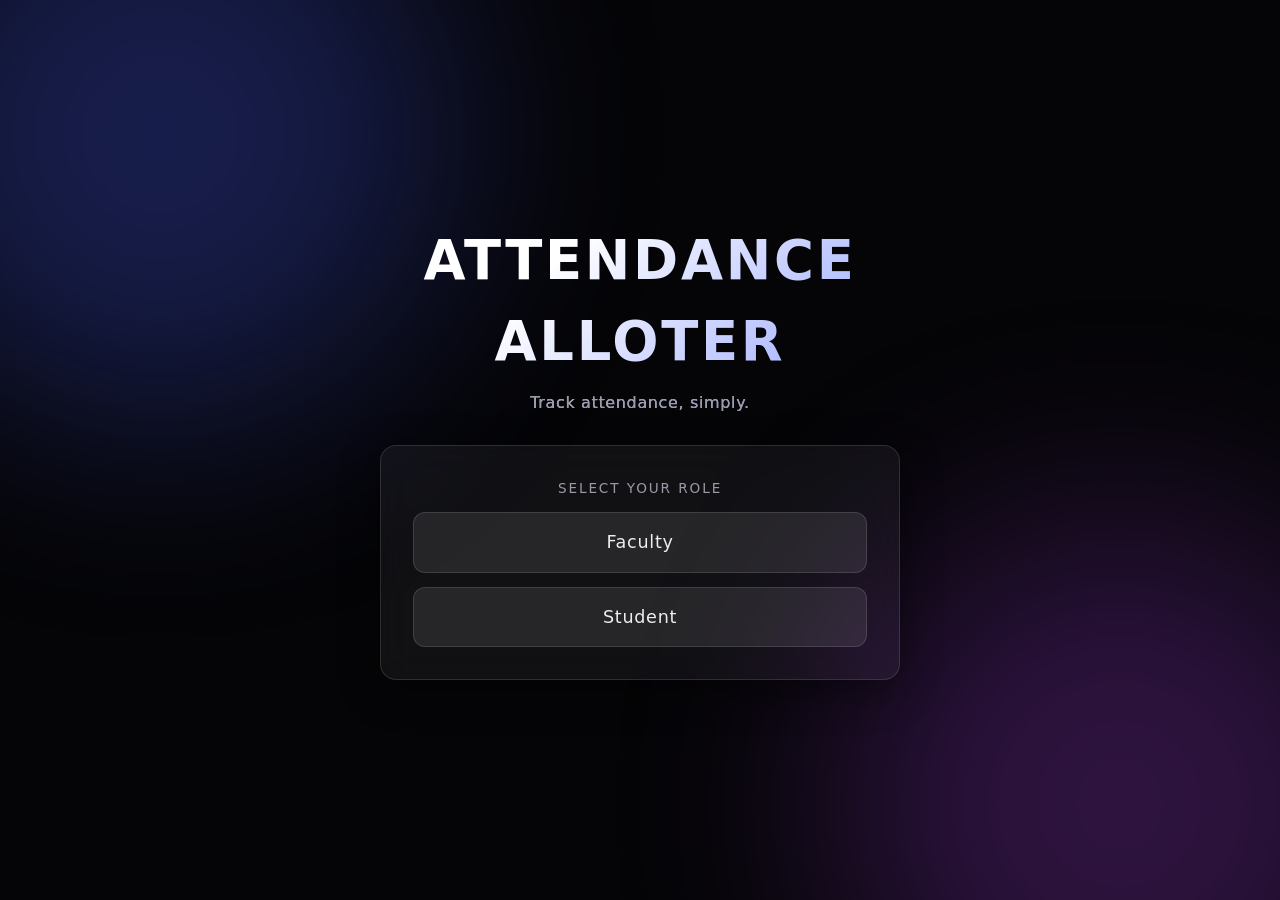
<file: Mini project/html/index.html>
<!DOCTYPE html>
<html lang="en">
<head>
    <meta charset="UTF-8">
    <meta name="viewport" content="width=device-width, initial-scale=1.0">
    <title>Attendance Alloter</title>
    <link rel="stylesheet" href="../css/style.css">
</head>
<body>
    <div class="box">
   <h1>Attendance Alloter</h1>
   <div class="container">
    <div class="role">
        Select Your Role
        <a href="faculty-dashboard.html">Faculty</a>
        <a href="student-dashboard.html">Student</a>
    </div>
   </div>
   </div>
    
</body>
</html>
</file>
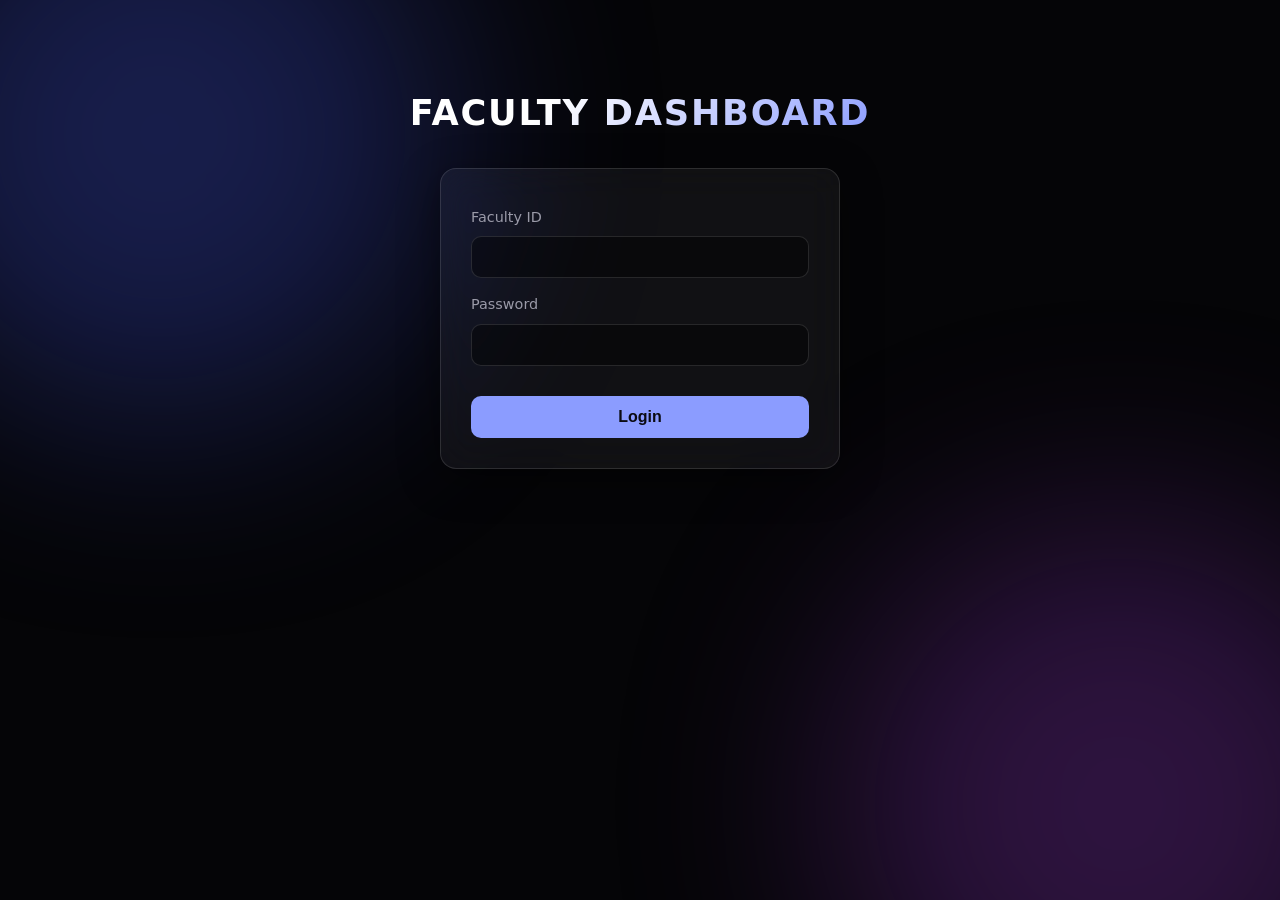
<file: Mini project/html/faculty-dashboard.html>
<!DOCTYPE html>
<html lang="en">
<head>
    <meta charset="UTF-8">
    <meta name="viewport" content="width=device-width, initial-scale=1.0">
    <title>Faculty Dashboard</title>
    <link rel="stylesheet" href="../css/style.css">
</head>
<body>
    <header>
        <h1>Faculty Dashboard</h1>
    </header>
    <section id="loginSection" class="login">
        <form id="facultyLoginForm" class="login-form">
            <label for="faculty-id">Faculty ID</label>
            <input type="text" id="faculty-id" name="facultyId" required>

            <label for="faculty-password">Password</label>
            <input type="password" id="faculty-password" name="password" required>

            <button type="submit">Login</button>
        </form>
    </section>
    <section id="dashboardSection" class="dashboard hidden">
        <nav class="dashboard-nav">
            <a href="mark-attendance.html">Mark Attendance</a>
        </nav>

        <main class="dashboard-content">
            <p>Welcome back, <span id="facultyName">Faculty</span>!</p>
        </main>
    </section>
    <script src="../JS/login.js"></script>
</body>
</html>
</file>
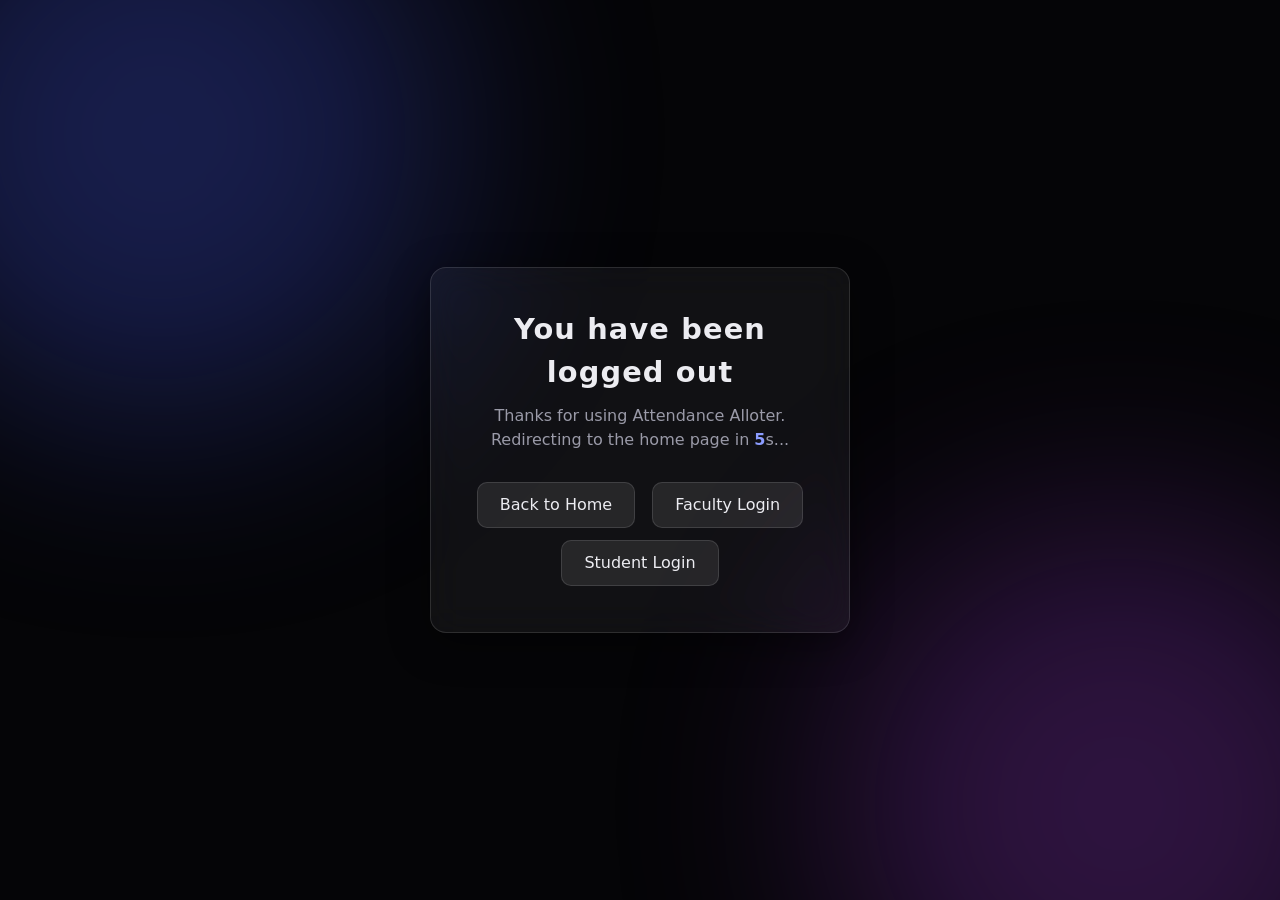
<file: Mini project/html/logout.html>
<!DOCTYPE html>
<html lang="en">
<head>
    <meta charset="UTF-8">
    <meta name="viewport" content="width=device-width, initial-scale=1.0">
    <title>Logged Out</title>
    <link rel="stylesheet" href="../css/mk1.css">
    <style>
        body {
            display: flex;
            align-items: center;
            justify-content: center;
        }

        .logout-card {
            text-align: center;
            max-width: 420px;
            width: 90%;
            padding: 40px 32px;
            background: var(--glass);
            backdrop-filter: var(--blur);
            -webkit-backdrop-filter: var(--blur);
            border: 1px solid var(--border);
            border-radius: var(--radius);
            box-shadow: 0 10px 40px rgba(0, 0, 0, 0.45);
        }

        .logout-card h1 {
            font-size: 1.8rem;
            font-weight: 600;
            letter-spacing: 0.04em;
            margin-bottom: 10px;
        }

        .logout-card p {
            color: var(--muted);
            margin-bottom: 24px;
        }

        .logout-card #countdown {
            color: var(--accent);
            font-weight: 600;
        }

        .logout-card a {
            display: inline-block;
            margin: 6px;
            padding: 10px 22px;
            border-radius: 10px;
            border: 1px solid var(--border);
            background: var(--glass-strong);
            color: var(--text);
            text-decoration: none;
            transition: background 0.2s;
        }

        .logout-card a:hover {
            background: rgba(255, 255, 255, 0.16);
        }
    </style>
</head>
<body>
<div class="logout-card">
    <h1>You have been logged out</h1>
    <p>Thanks for using Attendance Alloter.<br>
        Redirecting to the home page in <span id="countdown">5</span>s...</p>
    <a href="index.html">Back to Home</a>
    <a href="faculty-dashboard.html">Faculty Login</a>
    <a href="student-dashboard.html">Student Login</a>
</div>

<script>
    // clear the saved login so the dashboards ask for id/password again
    try { sessionStorage.clear(); } catch (err) {}

    // auto-redirect after 5 seconds
    let seconds = 5;
    const countdown = document.getElementById("countdown");
    const timer = setInterval(() => {
        seconds--;
        countdown.innerText = seconds;
        if (seconds <= 0) {
            clearInterval(timer);
            window.location.href = "index.html";
        }
    }, 1000);
</script>
</body>
</html>
</file>
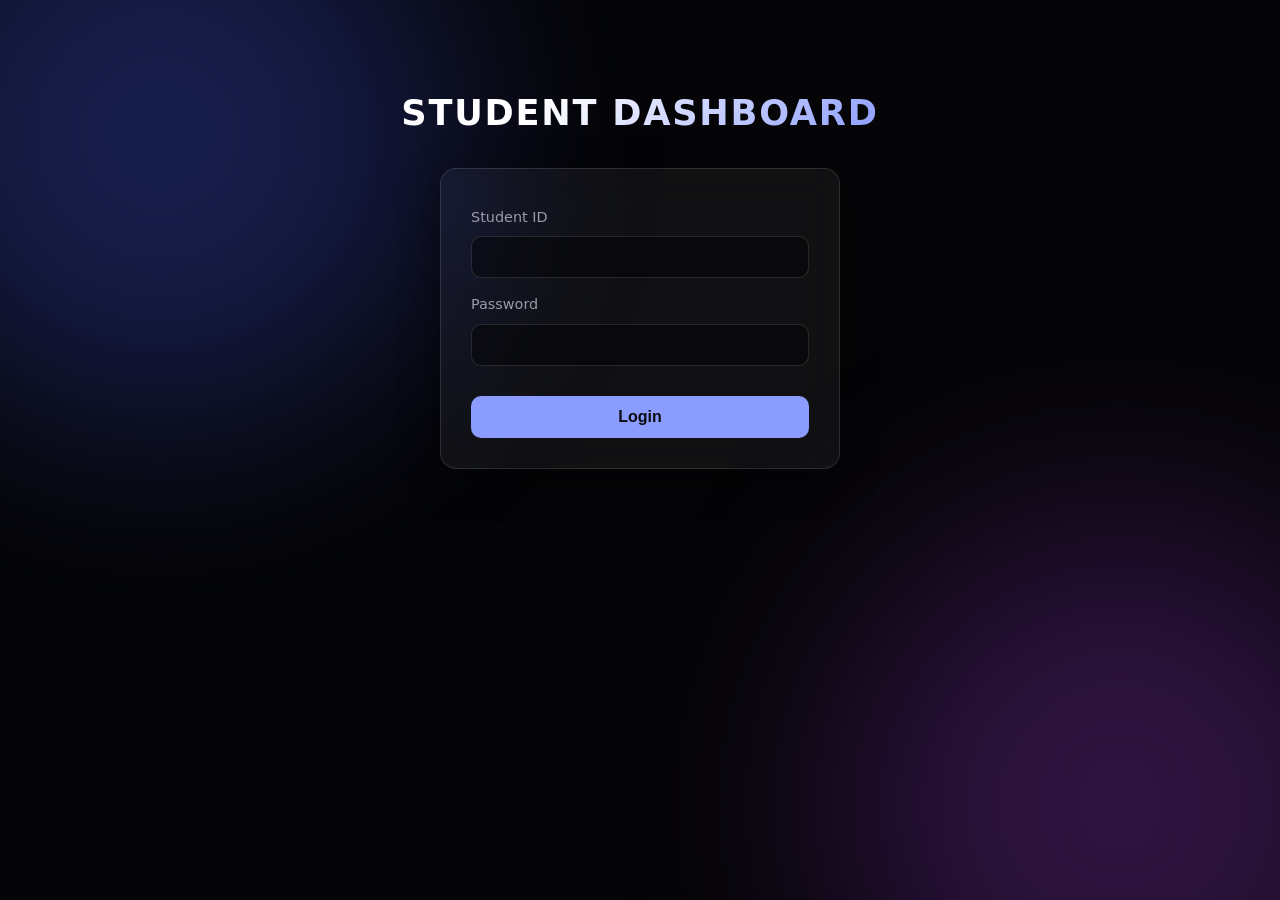
<file: Mini project/html/reports.html>
<!DOCTYPE html>
<html lang="en">
<head>
    <meta charset="UTF-8">
    <meta name="viewport" content="width=device-width, initial-scale=1.0">
    <title>Attendance Reports</title>
    <link rel="stylesheet" href="../css/mk1.css">
    <link rel="stylesheet" href="../css/Report.css">
    </head>
<body>
    <nav class="navbar">
        <div class="nav-links">
            <a id="dashLink" href="student-dashboard.html">Dashboard</a>
            <button id="logout">logout</button>
        </div>
    </nav>

    <main class="report-page">
        <h2>ATTENDANCE REPORT</h2>

        <section>
            <h3>Summary</h3>
            <p class="row">Student ID: <span id="studentLabel">--</span></p>
            <p class="row">Overall Attendance: <span id="overallPercentage">--%</span></p>
            <p id="message"></p>
        </section>

        <section>
            <h3>Subject-wise</h3>
            <ul id="subjectSummary"></ul>
        </section>

        <section>
            <h3>All records</h3>
            <div class="table-wrap">
                <table class="attendance-table">
                    <thead>
                        <tr>
                            <th>Date</th>
                            <th>Subject</th>
                            <th>Status</th>
                        </tr>
                    </thead>
                    <tbody id="reportBody"></tbody>
                </table>
            </div>
        </section>
    </main>

    <script src="../JS/Report.js"></script>
</body>
</html>
</file>
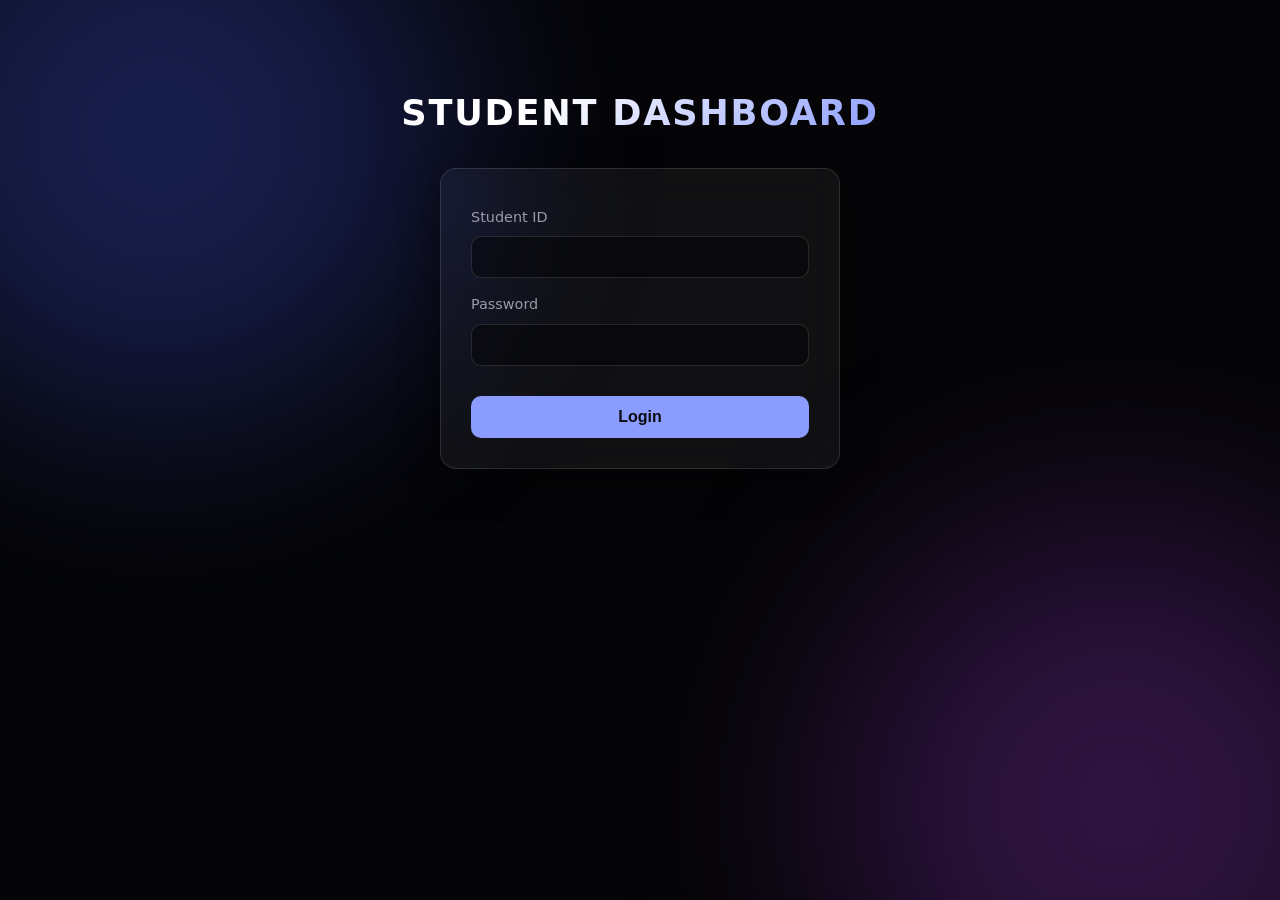
<file: Mini project/html/student-dashboard.html>
<!DOCTYPE html>
<html lang="en">
<head>
    <meta charset="UTF-8">
    <meta name="viewport" content="width=device-width, initial-scale=1.0">
    <title>Student Dashboard</title>
    <link rel="stylesheet" href="../css/style.css">
</head>
<body>
    <header>
        <h1>Student Dashboard</h1>
    </header>

    
    <section id="loginSection" class="login">
        <form id="studentLoginForm" class="login-form">
            <label for="student-id">Student ID</label>
            <input type="text" id="student-id" name="studentId" required>

            <label for="student-password">Password</label>
            <input type="password" id="student-password" name="password" required>

            <button type="submit">Login</button>
        </form>
    </section>

    
    <section id="dashboardSection" class="dashboard hidden">
        <nav class="dashboard-nav">
            <a href="reports.html">View Attendance</a>
        </nav>

        <main class="dashboard-content">
            <p>Welcome back, <span id="studentName">Student</span>!</p>
        
        </main>
    </section>
    <script src="../JS/login.js"></script>
</body>
</html>
</file>
<file: Mini project/css/style.css>
:root {
    --bg: #050507;
    --glass: rgba(255, 255, 255, 0.05);
    --glass-strong: rgba(255, 255, 255, 0.09);
    --border: rgba(255, 255, 255, 0.12);
    --text: #ececf1;
    --muted: #9a9aa8;
    --present: #4ade80;
    --absent: #f87171;
    --accent: #8b9cff;
    --blur: blur(18px) saturate(140%);
    --radius: 16px;
}

* {
    box-sizing: border-box;
    margin: 0;
    padding: 0;
}

body {
    min-height: 100vh;
    background: var(--bg);
    color: var(--text);
    font-family: "Segoe UI", system-ui, -apple-system, Roboto, sans-serif;
    line-height: 1.5;
    padding: 24px 20px;
    display: flex;
    flex-direction: column;
    align-items: center;
    position: relative;
    overflow-x: hidden;
}


body::before,
body::after {
    content: "";
    position: fixed;
    z-index: -1;
    width: 45vw;
    height: 45vw;
    border-radius: 50%;
    filter: blur(110px);
    opacity: 0.35;
    pointer-events: none;
}

body::before {
    top: -12vw;
    left: -10vw;
    background: #3b4cca;
}

body::after {
    bottom: -15vw;
    right: -10vw;
    background: #7a2fa8;
}

.hidden {
    display: none !important;
}

/* gradient heading text */
h1 {
    font-weight: 700;
    letter-spacing: 0.05em;
    background: linear-gradient(135deg, #ffffff 30%, var(--accent));
    -webkit-background-clip: text;
    background-clip: text;
    color: transparent;
}

/* ===== Home page (index.html) ===== */
.box {
    margin: auto;
    width: 100%;
    max-width: 520px;
    text-align: center;
}

.box h1 {
    font-size: clamp(2.2rem, 7vw, 3.4rem);
    text-transform: uppercase;
}

.box h1::after {
    content: "Track attendance, simply.";
    display: block;
    margin-top: 8px;
    font-size: 1rem;
    font-weight: 400;
    letter-spacing: 0.04em;
    text-transform: none;
    -webkit-text-fill-color: var(--muted);
}

.container {
    margin-top: 30px;
}

.role {
    display: flex;
    flex-direction: column;
    gap: 14px;
    padding: 32px;
    font-size: 0.85rem;
    text-transform: uppercase;
    letter-spacing: 0.14em;
    color: var(--muted);
    background: var(--glass);
    backdrop-filter: var(--blur);
    -webkit-backdrop-filter: var(--blur);
    border: 1px solid var(--border);
    border-radius: var(--radius);
    box-shadow: 0 10px 40px rgba(0, 0, 0, 0.45);
}

.role a {
    display: block;
    padding: 16px 24px;
    font-size: 1.1rem;
    letter-spacing: 0.04em;
    text-transform: none;
    text-decoration: none;
    color: var(--text);
    background: var(--glass-strong);
    border: 1px solid var(--border);
    border-radius: 12px;
    transition: background 0.2s, border-color 0.2s, transform 0.15s;
}

.role a:hover,
.role a:focus-visible {
    background: rgba(139, 156, 255, 0.18);
    border-color: var(--accent);
    transform: translateY(-2px);
    outline: none;
}

/* ===== Login + dashboard pages ===== */
body > header {
    margin: 7vh 0 28px;
    text-align: center;
}

body > header h1 {
    font-size: clamp(1.7rem, 5vw, 2.2rem);
    text-transform: uppercase;
}

.login {
    width: 100%;
    max-width: 400px;
    margin-bottom: auto;
}

.login-form {
    display: flex;
    flex-direction: column;
    gap: 8px;
    padding: 30px;
    background: var(--glass);
    backdrop-filter: var(--blur);
    -webkit-backdrop-filter: var(--blur);
    border: 1px solid var(--border);
    border-radius: var(--radius);
    box-shadow: 0 10px 40px rgba(0, 0, 0, 0.45);
}

.login-form label {
    margin-top: 8px;
    font-size: 0.9rem;
    color: var(--muted);
}

.login-form input {
    width: 100%;
    padding: 11px 14px;
    background: rgba(0, 0, 0, 0.4);
    border: 1px solid var(--border);
    border-radius: 10px;
    color: var(--text);
    font-size: 1rem;
    outline: none;
    transition: border-color 0.2s, box-shadow 0.2s;
}

.login-form input:focus {
    border-color: var(--accent);
    box-shadow: 0 0 0 3px rgba(139, 156, 255, 0.2);
}

.login-form button {
    margin-top: 22px;
    padding: 12px;
    background: var(--accent);
    color: #0b0b12;
    font-size: 1rem;
    font-weight: 600;
    border: none;
    border-radius: 10px;
    cursor: pointer;
    transition: filter 0.2s, transform 0.1s;
}

.login-form button:hover {
    filter: brightness(1.12);
}

.login-form button:active {
    transform: scale(0.98);
}

/* after login */
.dashboard {
    width: 100%;
    max-width: 560px;
    margin-bottom: auto;
    text-align: center;
}

.dashboard-nav {
    display: flex;
    justify-content: center;
    flex-wrap: wrap;
    gap: 14px;
    margin-bottom: 24px;
}

.dashboard-nav a {
    padding: 12px 24px;
    color: var(--text);
    text-decoration: none;
    background: var(--glass-strong);
    border: 1px solid var(--border);
    border-radius: 999px;
    transition: background 0.2s, border-color 0.2s, transform 0.15s;
}

.dashboard-nav a:hover,
.dashboard-nav a:focus-visible {
    background: rgba(139, 156, 255, 0.18);
    border-color: var(--accent);
    transform: translateY(-2px);
    outline: none;
}

.dashboard-content {
    padding: 30px;
    font-size: 1.25rem;
    background: var(--glass);
    backdrop-filter: var(--blur);
    -webkit-backdrop-filter: var(--blur);
    border: 1px solid var(--border);
    border-radius: var(--radius);
    box-shadow: 0 10px 40px rgba(0, 0, 0, 0.45);
}

#facultyName,
#studentName {
    color: var(--accent);
    font-weight: 600;
}

/* ===== Reports page ===== */
.reports {
    width: 100%;
    max-width: 900px;
    margin-bottom: auto;
}

.reports > p {
    margin-bottom: 24px;
    text-align: center;
    font-size: 1.3rem;
    color: var(--muted);
}

#overallPercentage {
    color: var(--accent);
    font-weight: 700;
}

.attendance-table {
    width: 100%;
    border-collapse: collapse;
    overflow: hidden;
    background: var(--glass);
    border: 1px solid var(--border);
    border-radius: var(--radius);
    box-shadow: 0 10px 40px rgba(0, 0, 0, 0.45);
}

.attendance-table th,
.attendance-table td {
    padding: 14px 20px;
    text-align: center;
    border-bottom: 1px solid var(--border);
}

.attendance-table thead {
    background: var(--glass-strong);
}

.attendance-table th {
    font-size: 0.85rem;
    font-weight: 600;
    text-transform: uppercase;
    letter-spacing: 0.08em;
    color: var(--muted);
}

.attendance-table tbody tr:hover {
    background: rgba(255, 255, 255, 0.06);
}

/* ===== Misc ===== */
::-webkit-scrollbar {
    width: 8px;
}

::-webkit-scrollbar-thumb {
    background: rgba(255, 255, 255, 0.18);
    border-radius: 8px;
}

@media (prefers-reduced-motion: reduce) {
    * {
        transition: none !important;
    }
}
</file>
<file: Mini project/css/mk1.css>
/* ===== Black & Blur theme ===== */
:root {
    --bg: #050507;
    --glass: rgba(255, 255, 255, 0.05);
    --glass-strong: rgba(255, 255, 255, 0.09);
    --border: rgba(255, 255, 255, 0.12);
    --text: #ececf1;
    --muted: #9a9aa8;
    --present: #4ade80;
    --absent: #f87171;
    --accent: #8b9cff;
    --blur: blur(18px) saturate(140%);
    --radius: 16px;
}

* {
    box-sizing: border-box;
    margin: 0;
    padding: 0;
}

body {
    min-height: 100vh;
    background: var(--bg);
    color: var(--text);
    font-family: "Segoe UI", system-ui, -apple-system, Roboto, sans-serif;
    line-height: 1.5;
    position: relative;
    overflow-x: hidden;
}

/* soft blurred light blobs behind everything */
body::before,
body::after {
    content: "";
    position: fixed;
    z-index: -1;
    width: 45vw;
    height: 45vw;
    border-radius: 50%;
    filter: blur(110px);
    opacity: 0.35;
    pointer-events: none;
}

body::before {
    top: -12vw;
    left: -10vw;
    background: #3b4cca;
}

body::after {
    bottom: -15vw;
    right: -10vw;
    background: #7a2fa8;
}

/* ===== Navbar ===== */
.navbar {
    position: sticky;
    top: 0;
    z-index: 50;
    display: flex;
    justify-content: flex-end;
    padding: 14px 28px;
    background: rgba(10, 10, 14, 0.55);
    backdrop-filter: var(--blur);
    -webkit-backdrop-filter: var(--blur);
    border-bottom: 1px solid var(--border);
}

.nav-links {
    display: flex;
    align-items: center;
    gap: 22px;
}

.nav-links a {
    color: var(--muted);
    text-decoration: none;
    font-size: 0.95rem;
    transition: color 0.2s;
}

.nav-links a:hover,
.nav-links a:focus-visible {
    color: #fff;
}

#logout {
    padding: 7px 16px;
    border-radius: 999px;
    border: 1px solid var(--border);
    background: var(--glass);
    color: var(--text);
    cursor: pointer;
    transition: background 0.2s, border-color 0.2s;
}

#logout:hover {
    background: rgba(248, 113, 113, 0.18);
    border-color: rgba(248, 113, 113, 0.5);
}

/* ===== Page layout ===== */
.attend-page {
    max-width: 1200px;
    margin: 32px auto;
    padding: 0 20px 40px;
    display: grid;
    grid-template-columns: 2fr 1fr;
    gap: 20px;
    align-items: start;
}

.attend-page > h2 {
    grid-column: 1 / -1;
    font-size: 1.8rem;
    font-weight: 600;
    letter-spacing: 0.04em;
}

.attend-page > section {
    background: var(--glass);
    backdrop-filter: var(--blur);
    -webkit-backdrop-filter: var(--blur);
    border: 1px solid var(--border);
    border-radius: var(--radius);
    padding: 22px;
    box-shadow: 0 10px 40px rgba(0, 0, 0, 0.45);
}

.attend-page h3 {
    font-size: 1rem;
    font-weight: 600;
    margin-bottom: 14px;
    color: var(--muted);
}

/* placement */
.student {
    grid-column: 1 / -1;
}

.calendar {
    grid-column: 1;
    grid-row: 3 / span 3;
}

.subject {
    grid-column: 2;
}

.day-attendance {
    grid-column: 2;
}

.summary {
    grid-column: 2;
}

/* ===== Inputs ===== */
input[type="number"] {
    width: 100%;
    max-width: 340px;
    padding: 11px 14px;
    background: rgba(0, 0, 0, 0.4);
    border: 1px solid var(--border);
    border-radius: 10px;
    color: var(--text);
    font-size: 1rem;
    outline: none;
    transition: border-color 0.2s, box-shadow 0.2s;
}

input[type="number"]::placeholder {
    color: #6c6c7a;
}

input[type="number"]:focus {
    border-color: var(--accent);
    box-shadow: 0 0 0 3px rgba(139, 156, 255, 0.2);
}

/* ===== Buttons ===== */
.attend-page button {
    padding: 9px 18px;
    border-radius: 10px;
    border: 1px solid var(--border);
    background: var(--glass-strong);
    color: var(--text);
    font-size: 0.95rem;
    cursor: pointer;
    transition: background 0.2s, border-color 0.2s, transform 0.1s;
}

.attend-page button:hover {
    background: rgba(255, 255, 255, 0.16);
}

.attend-page button:active {
    transform: scale(0.97);
}

.attend-page button:focus-visible,
.nav-links a:focus-visible,
#logout:focus-visible {
    outline: 2px solid var(--accent);
    outline-offset: 2px;
}

#addSubject {
    margin-bottom: 14px;
}

#presentBtn {
    border-color: rgba(74, 222, 128, 0.45);
    color: var(--present);
}

#presentBtn:hover {
    background: rgba(74, 222, 128, 0.18);
}

#absentBtn {
    border-color: rgba(248, 113, 113, 0.45);
    color: var(--absent);
}

#absentBtn:hover {
    background: rgba(248, 113, 113, 0.18);
}

#unmarkBtn {
    color: var(--muted);
}

.day-attendance button {
    margin: 12px 8px 0 0;
}

/* ===== Subject list (items added by JS) ===== */
.sublist {
    display: flex;
    flex-direction: column;
    gap: 8px;
    max-height: 240px;
    overflow-y: auto;
}

.sublist > * {
    padding: 10px 14px;
    background: rgba(0, 0, 0, 0.35);
    border: 1px solid var(--border);
    border-radius: 10px;
    cursor: pointer;
    transition: background 0.2s, border-color 0.2s;
}

.sublist > *:hover {
    background: rgba(255, 255, 255, 0.1);
}

/* add class "active" or "selected" to the chosen subject in JS */
.sublist > .active,
.sublist > .selected {
    border-color: var(--accent);
    background: rgba(139, 156, 255, 0.16);
}

/* ===== Day attendance + summary text ===== */
.day-attendance h2,
.summary h2 {
    font-size: 1.15rem;
    font-weight: 600;
    margin-bottom: 10px;
}

.day-attendance p,
.summary p {
    display: flex;
    justify-content: space-between;
    color: var(--muted);
    padding: 4px 0;
}

.day-attendance p span,
.summary p span {
    color: var(--text);
    font-weight: 600;
}

#present {
    color: var(--present) !important;
}

#absent {
    color: var(--absent) !important;
}

#percentage {
    color: var(--accent) !important;
}

/* ===== FullCalendar overrides ===== */
#cal {
    --fc-page-bg-color: transparent;
    --fc-neutral-bg-color: rgba(255, 255, 255, 0.04);
    --fc-border-color: rgba(255, 255, 255, 0.1);
    --fc-today-bg-color: rgba(139, 156, 255, 0.16);
    --fc-highlight-color: rgba(139, 156, 255, 0.25);
    --fc-event-bg-color: var(--accent);
    --fc-event-border-color: var(--accent);
    --fc-button-bg-color: rgba(255, 255, 255, 0.08);
    --fc-button-border-color: rgba(255, 255, 255, 0.15);
    --fc-button-hover-bg-color: rgba(255, 255, 255, 0.18);
    --fc-button-hover-border-color: rgba(255, 255, 255, 0.25);
    --fc-button-active-bg-color: rgba(139, 156, 255, 0.35);
    --fc-button-active-border-color: var(--accent);
    color: var(--text);
}

#cal .fc-toolbar-title {
    font-size: 1.2rem;
    font-weight: 600;
}

#cal .fc-button {
    color: var(--text);
    text-transform: capitalize;
    box-shadow: none !important;
}

#cal .fc-col-header-cell-cushion,
#cal .fc-daygrid-day-number {
    color: var(--text);
    text-decoration: none;
}

#cal .fc-daygrid-day:hover {
    background: rgba(255, 255, 255, 0.06);
    cursor: pointer;
}

#cal .fc-day-other .fc-daygrid-day-number {
    color: #5a5a68;
}

/* ===== Scrollbar ===== */
::-webkit-scrollbar {
    width: 8px;
}

::-webkit-scrollbar-thumb {
    background: rgba(255, 255, 255, 0.18);
    border-radius: 8px;
}

/* ===== Responsive ===== */
@media (max-width: 900px) {
    .attend-page {
        grid-template-columns: 1fr;
    }

    .calendar,
    .subject,
    .day-attendance,
    .summary {
        grid-column: 1;
        grid-row: auto;
    }
}

@media (prefers-reduced-motion: reduce) {
    * {
        transition: none !important;
    }
}

/* subject name box */
.sublist input[type="text"] {
    width: 100%;
    background: rgba(0, 0, 0, 0.4);
    border: 1px solid var(--border);
    border-radius: 10px;
    color: var(--text);
    font-size: 1rem;
    outline: none;
}

.sublist input[type="text"]::placeholder {
    color: #6c6c7a;
}

.sublist input[type="text"]:focus {
    border-color: var(--accent);
    box-shadow: 0 0 0 3px rgba(139, 156, 255, 0.2);
}
</file>
<file: Mini project/css/Report.css>
.report-page {
    max-width: 900px;
    margin: 32px auto;
    padding: 0 20px 40px;
    display: grid;
    gap: 20px;
}

.report-page > h2 {
    font-size: 1.8rem;
    font-weight: 600;
    letter-spacing: 0.04em;
}

.report-page > section {
    background: var(--glass);
    backdrop-filter: var(--blur);
    -webkit-backdrop-filter: var(--blur);
    border: 1px solid var(--border);
    border-radius: var(--radius);
    padding: 22px;
    box-shadow: 0 10px 40px rgba(0, 0, 0, 0.45);
}

.report-page h3 {
    font-size: 1rem;
    font-weight: 600;
    margin-bottom: 14px;
    color: var(--muted);
}

.report-page .row {
    display: flex;
    justify-content: space-between;
    color: var(--muted);
    padding: 4px 0;
}

.report-page .row span {
    color: var(--text);
    font-weight: 600;
}

#overallPercentage {
    color: var(--accent) !important;
}

#message {
    color: var(--absent);
    min-height: 1.5em;
    margin-top: 8px;
}

#subjectSummary {
    list-style: none;
    display: flex;
    flex-direction: column;
    gap: 8px;
}

#subjectSummary li {
    padding: 10px 14px;
    background: rgba(0, 0, 0, 0.35);
    border: 1px solid var(--border);
    border-radius: 10px;
}

.table-wrap {
    overflow-x: auto;
    max-height: 420px;
    overflow-y: auto;
}

.attendance-table {
    width: 100%;
    border-collapse: collapse;
}

.attendance-table th,
.attendance-table td {
    text-align: left;
    padding: 10px 12px;
    border-bottom: 1px solid var(--border);
}

.attendance-table th {
    color: var(--muted);
    font-weight: 600;
    position: sticky;
    top: 0;
    background: rgba(10, 10, 14, 0.85);
}

.status-present { color: var(--present); font-weight: 600; }
.status-absent  { color: var(--absent);  font-weight: 600; }
</file>
